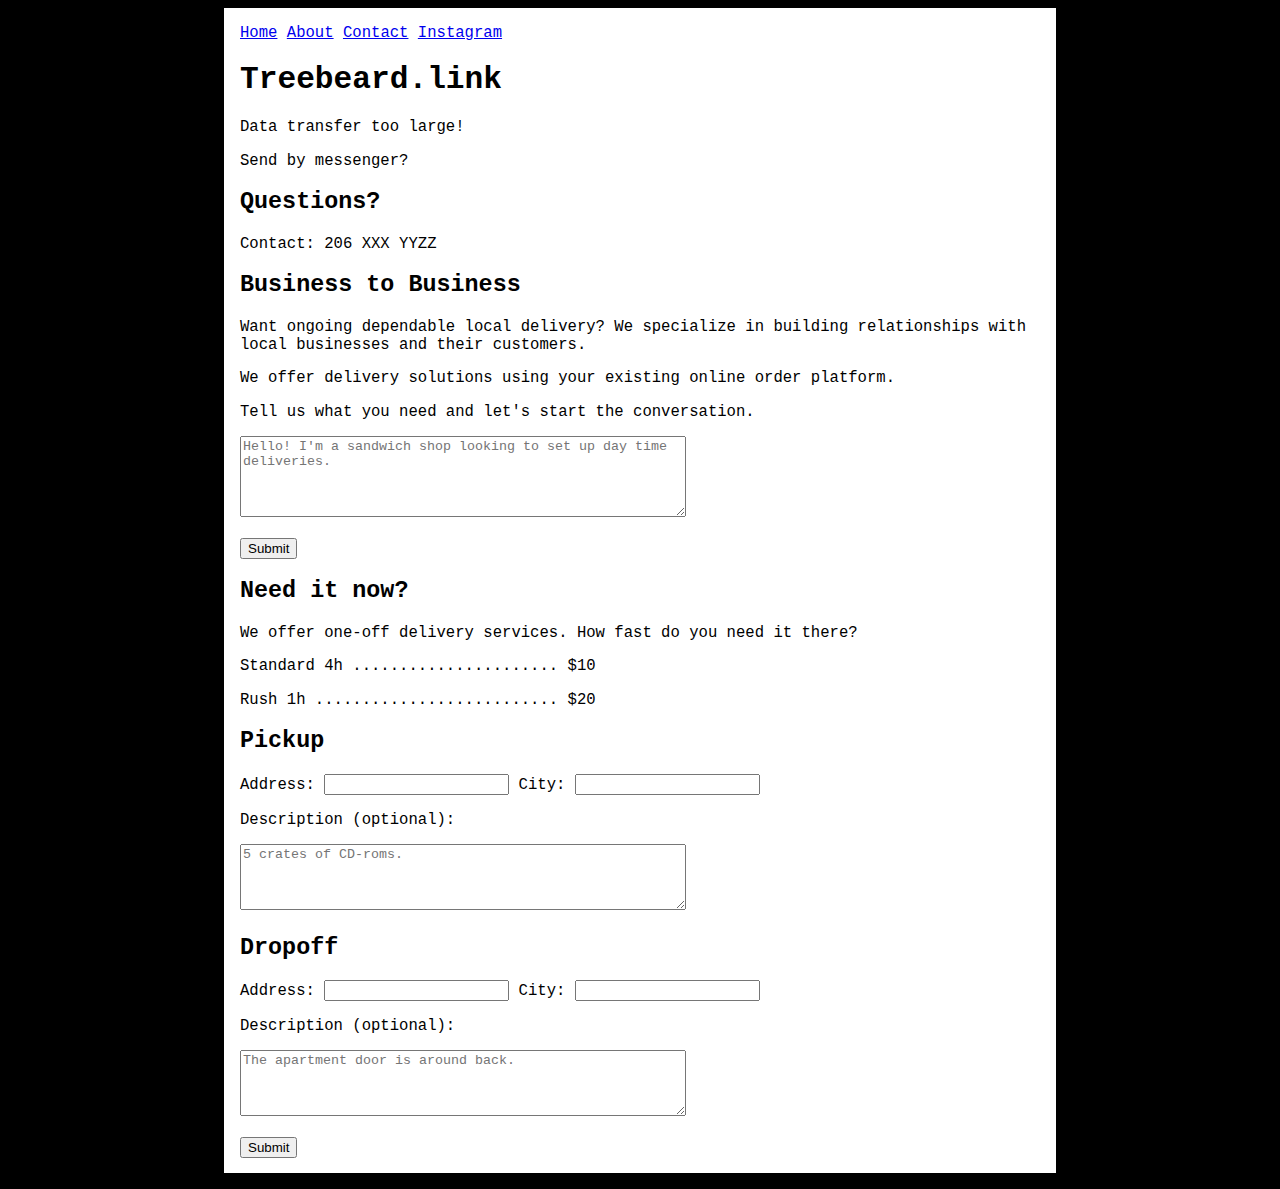
<file: index.html>
<!DOCTYPE html>
<html lang="en">
<head>
    <title>Treebeard Delivery Services</title>
    <meta charset="UTF-8">
    <meta name="viewport" content="width=device-width, initial-scale=1.0">
    <title>Document</title>
    <link rel="stylesheet" href="./style.css">
</head>
<body>
    <div id="main">
        <div id="nav">
            <a href="./index.html">Home</a>
            <a href="./about.html">About</a>
            <a href="./contact.html">Contact</a>
            <a href="https://www.instagram.com/treebeardtransport/">Instagram</a>
        </div>

        <h1>Treebeard.link</h1>

        <p>Data transfer too large!</p>
        <p>Send by messenger?</p>

        <h2>Questions?</h2>
        <p>
            Contact: 206 XXX YYZZ
        </p>

        <h2>Business to Business</h2>
        <p>
            Want ongoing dependable local delivery? We specialize in building relationships
            with local businesses and their customers.
        </p>
        <p>
            We offer delivery solutions using your existing online order platform.
        </p>
        <p>
            Tell us what you need and let's start the conversation.
        </p>

        <form method="POST" action="email_business-to-business.php">
            <p>
                <textarea rows="5" placeholder="Hello! I'm a sandwich shop looking to set up day time deliveries."></textarea>
            </p>
            <p>
            <button>Submit</button>
            </p>
        </form>


        <h2>Need it now?</h2>
        <p>We offer one-off delivery services. How fast do you need it there?</p>

        <p>Standard 4h ...................... $10</p>
        <p>Rush 1h .......................... $20</p>


        <h2>Pickup</h2>
        <form method="POST" action="email_need-it-now.php">
            <p>
                Address: <input name="pick_address"/>
                City: <input name="pick_city" />
            </p>
            <p>Description (optional):</p>
            <p>
                <textarea rows="4" placeholder="5 crates of CD-roms."></textarea>
            </p>

            <h2>Dropoff</h2>
            <p>
                Address: <input name="drop_address" />
                City: <input name="drop_address" />
            </p>
            <p>Description (optional):</p>
            <p>
                <textarea rows="4" placeholder="The apartment door is around back."></textarea>
            </p>

            <button>Submit</button>
        </form>
    </div>
</body>
</html>
</file>
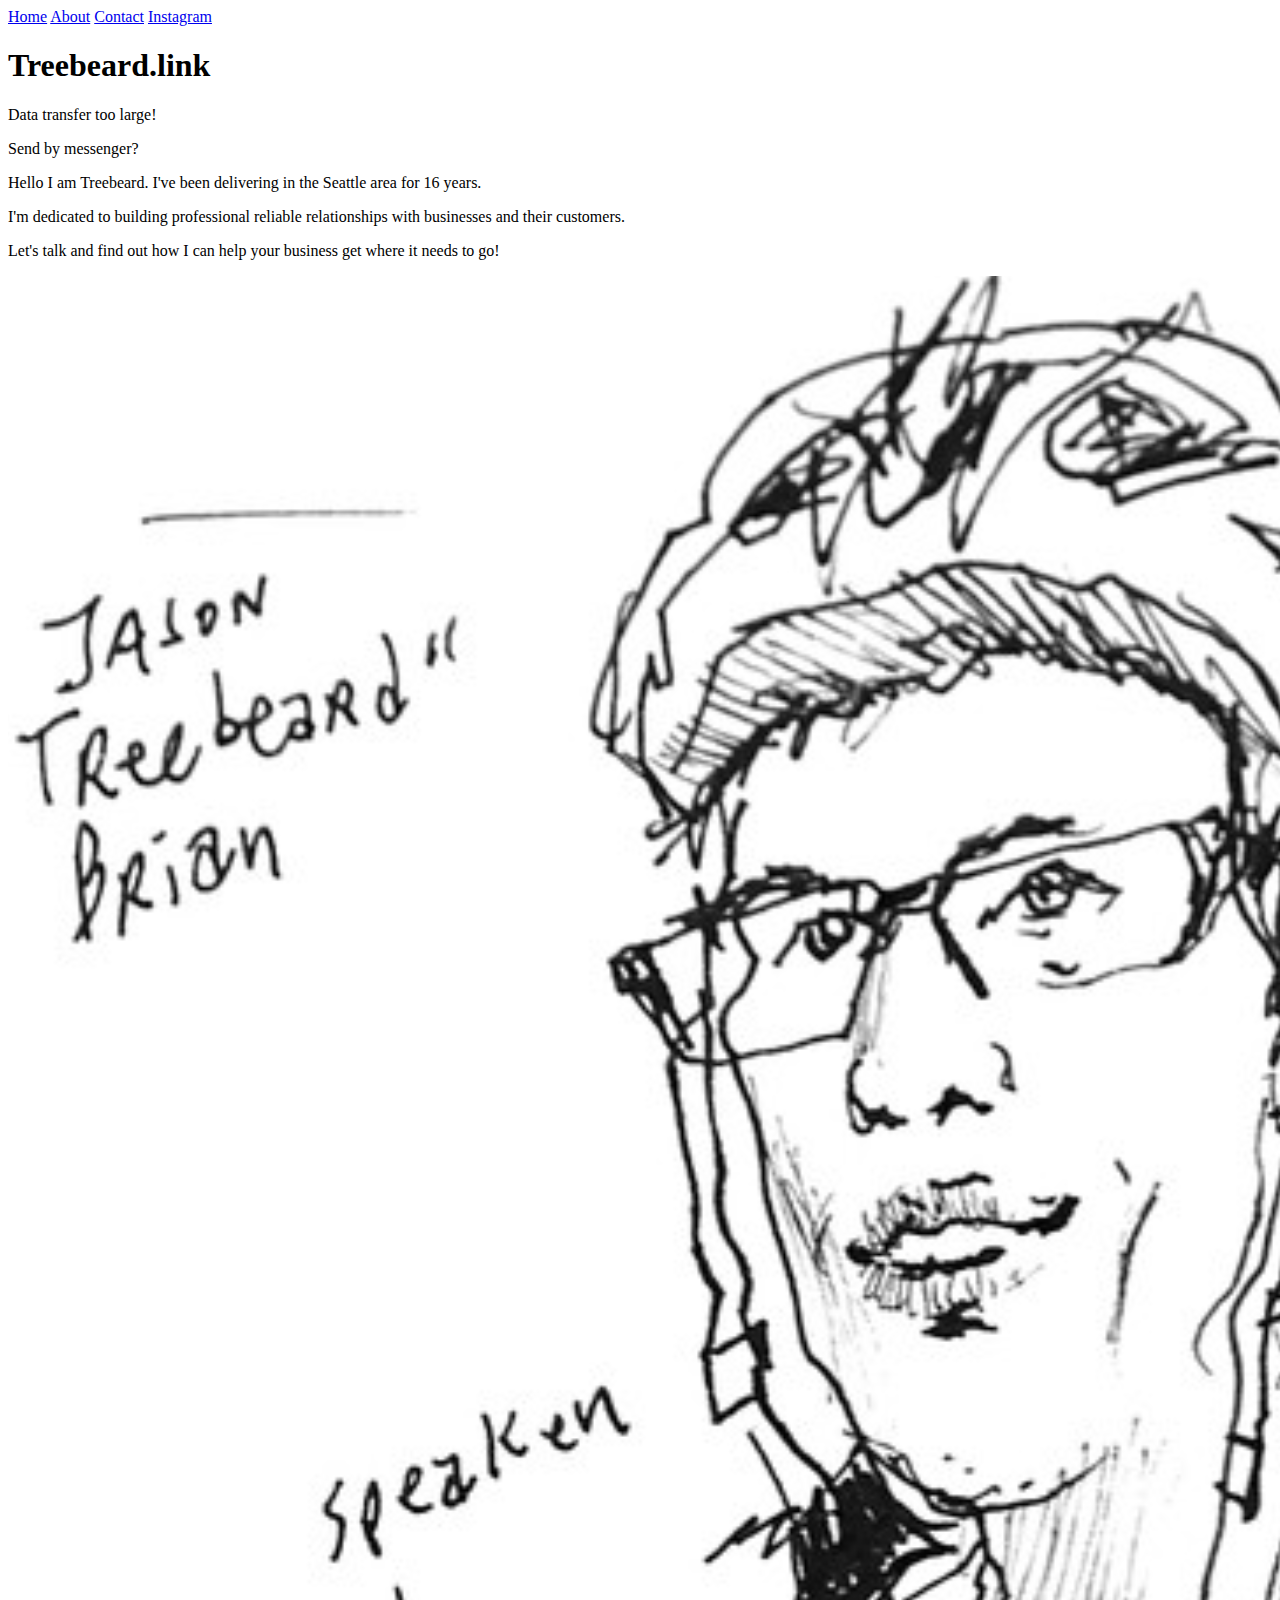
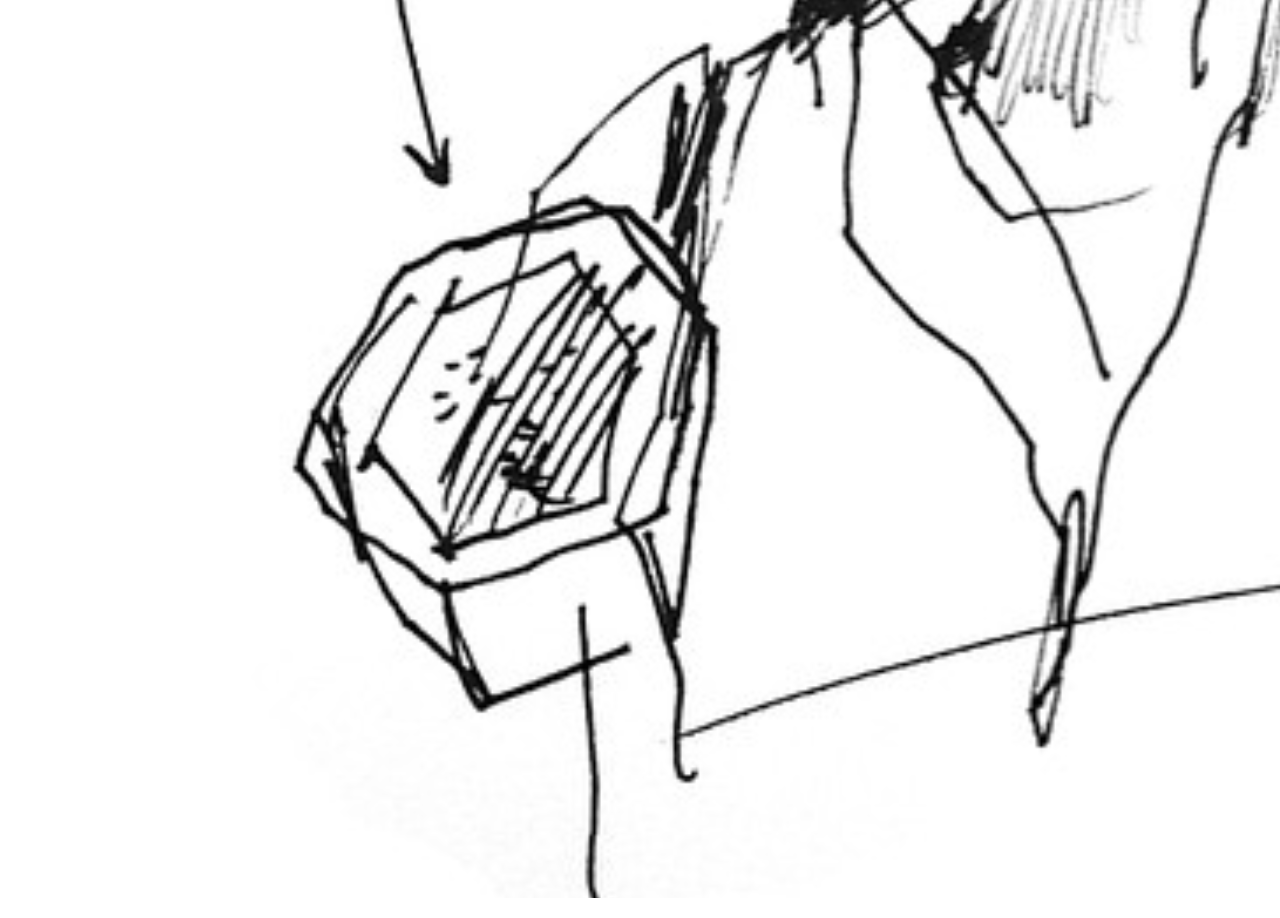
<file: about.html>
<!DOCTYPE html>
<html lang="en">
<head>
    <meta charset="UTF-8">
    <meta name="viewport" content="width=device-width, initial-scale=1.0">
    <title>Document</title>
    <href rel="stylesheet" href="./style.css"></href>
</head>
<body>
    <div id="main">
        <div id="nav">
            <a href="./index.html">Home</a>
            <a href="./about.html">About</a>
            <a href="./contact.html">Contact</a>
            <a href="https://www.instagram.com/treebeardtransport/">Instagram</a>
        </div>

        <h1>Treebeard.link</h1>

        <p>Data transfer too large!</p>
        <p>Send by messenger?</p>

        <p>Hello I am Treebeard. I've been delivering in the Seattle area for 16 years.</p>
        <p>
            I'm dedicated to building professional reliable relationships with businesses and their customers.
        </p>
        <p>
            Let's talk and find out how I can help your business get where it needs to go!
        </p>

        <p>
            <img src="./treebeard.png" />
        </p>
    </div>
</body>
</html>
</file>
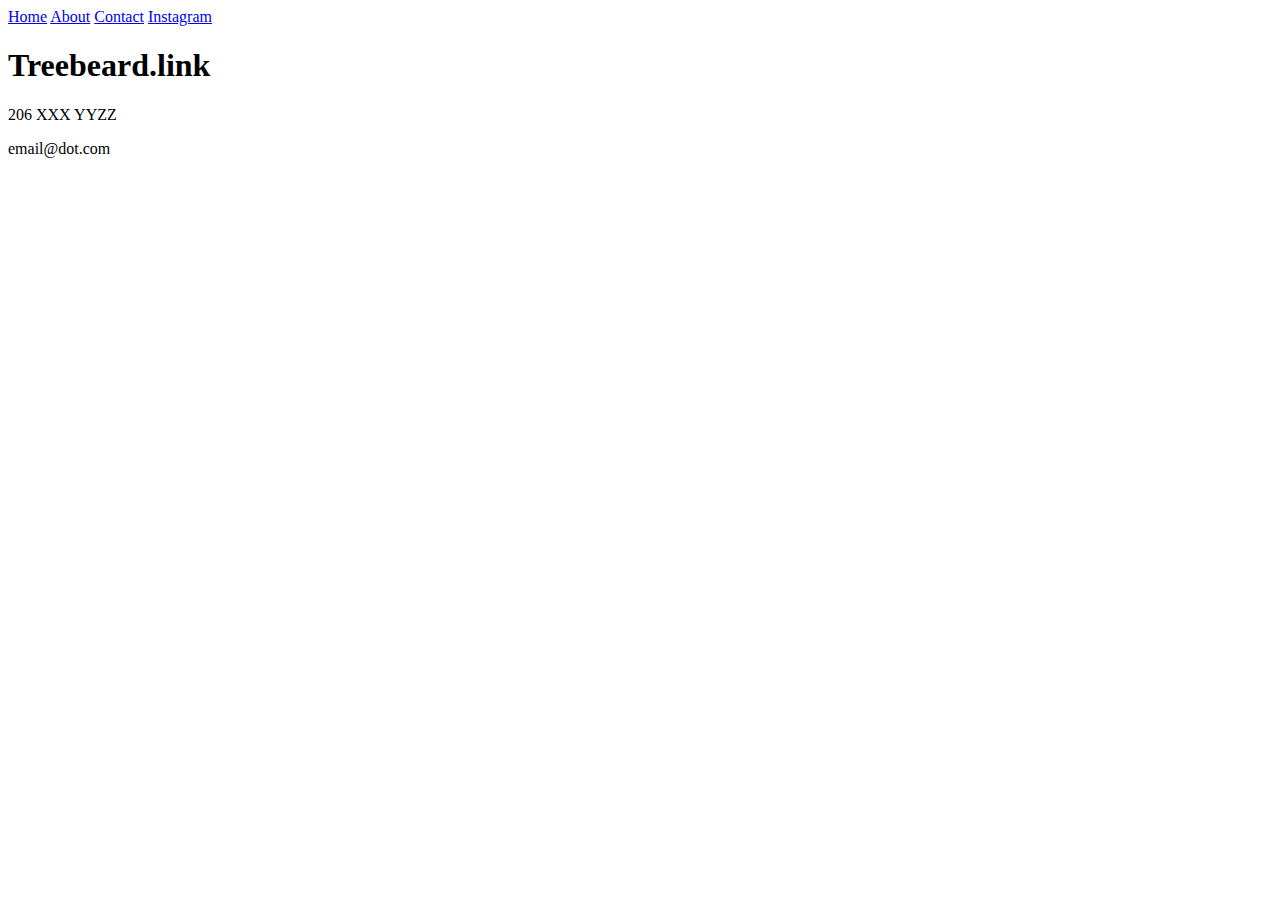
<file: contact.html>
<!DOCTYPE html>
<html lang="en">
<head>
    <meta charset="UTF-8">
    <meta name="viewport" content="width=device-width, initial-scale=1.0">
    <title>Document</title>
    <href rel="stylesheet" href="./style.css"></href>
</head>
<body>
    <div id="main">
        <div id="nav">
            <a href="./index.html">Home</a>
            <a href="./about.html">About</a>
            <a href="./contact.html">Contact</a>
            <a href="https://www.instagram.com/treebeardtransport/">Instagram</a>
        </div>

        <h1>Treebeard.link</h1>

        <p>
            206 XXX YYZZ
        </p>
        <p>
            email@dot.com
        </p>
    </div>
</body>
</html>
</file>
<file: style.css>
@media (max-width: 768px) {
    #main {
        width: 95%;
        padding: 2%;
    }
}

@media (min-width: 769px) {
    #main {
        width: 800px;
        padding: 1em;
    }
}

body {
    background-color: black;
    font-family: monospace;
    font-size: larger;
}

#main {
    background-color: white;
    margin: auto;
}

#main textarea {
    width: 55%;
}
</file>
